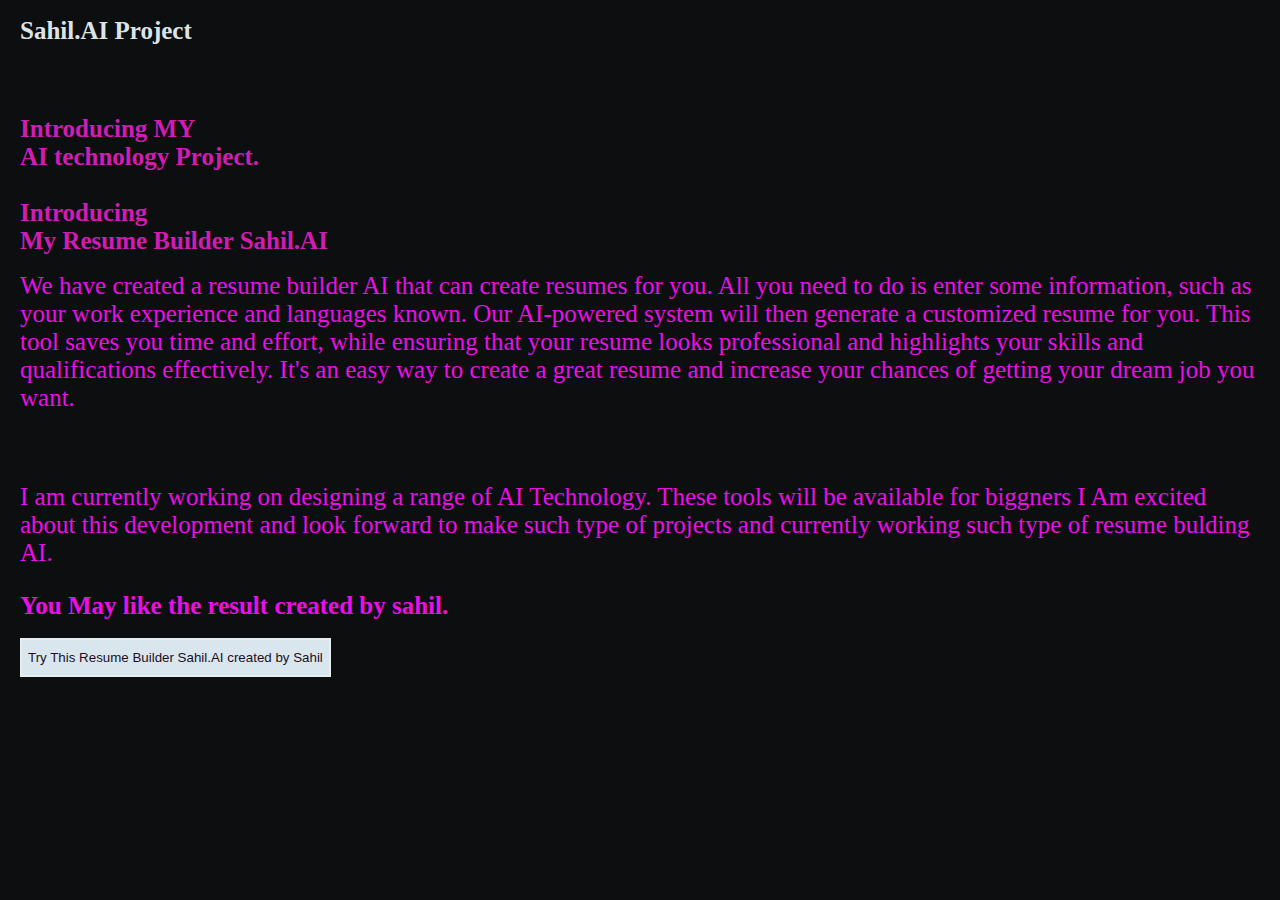
<file: Resume-Builder-Open.AI-main/resume/index.html>
<!DOCTYPE html>
<html lang="en">
<head>
    <meta charset="UTF-8">
    <meta http-equiv="X-UA-Compatible" content="IE=edge">
    <meta name="viewport" content="width=device-width, initial-scale=1.0">
    <title>Introducing Project  AI Sahil</title>
    <link rel="stylesheet" href="./style.css">
</head>
<body>

    <h1 class="intro">Sahil.AI Project</h1> 
   
    <h1 class="intro1">Introducing MY<br> AI technology Project. <br><br>
    Introducing <br> My Resume Builder Sahil.AI</h1>

    <p class="para">We have created a resume builder AI that can create resumes for you. All you need to do is enter some information, such as your work experience and languages known. Our AI-powered system will then generate a customized resume for you. This tool saves you time and effort, while ensuring that your resume looks professional and highlights your skills and qualifications effectively. It's an easy way to create a great resume and increase your chances of getting your dream  job you want.</p>

    <br><br>

    <p class="para">I am currently working on designing a range of AI Technology. These tools will be available for biggners I Am excited about this development and look forward to make such type of projects and currently working such type of resume bulding AI.</p>

    
    <b class="para">You May like the result created by sahil.</b>
    <br><br>
    <a href="openAI.html">
        <button class="clr-btn">Try This Resume Builder  Sahil.AI created by Sahil</button>
    </a>

    <br><br><br><br><br>
   
    
</body>
</html>
</file>
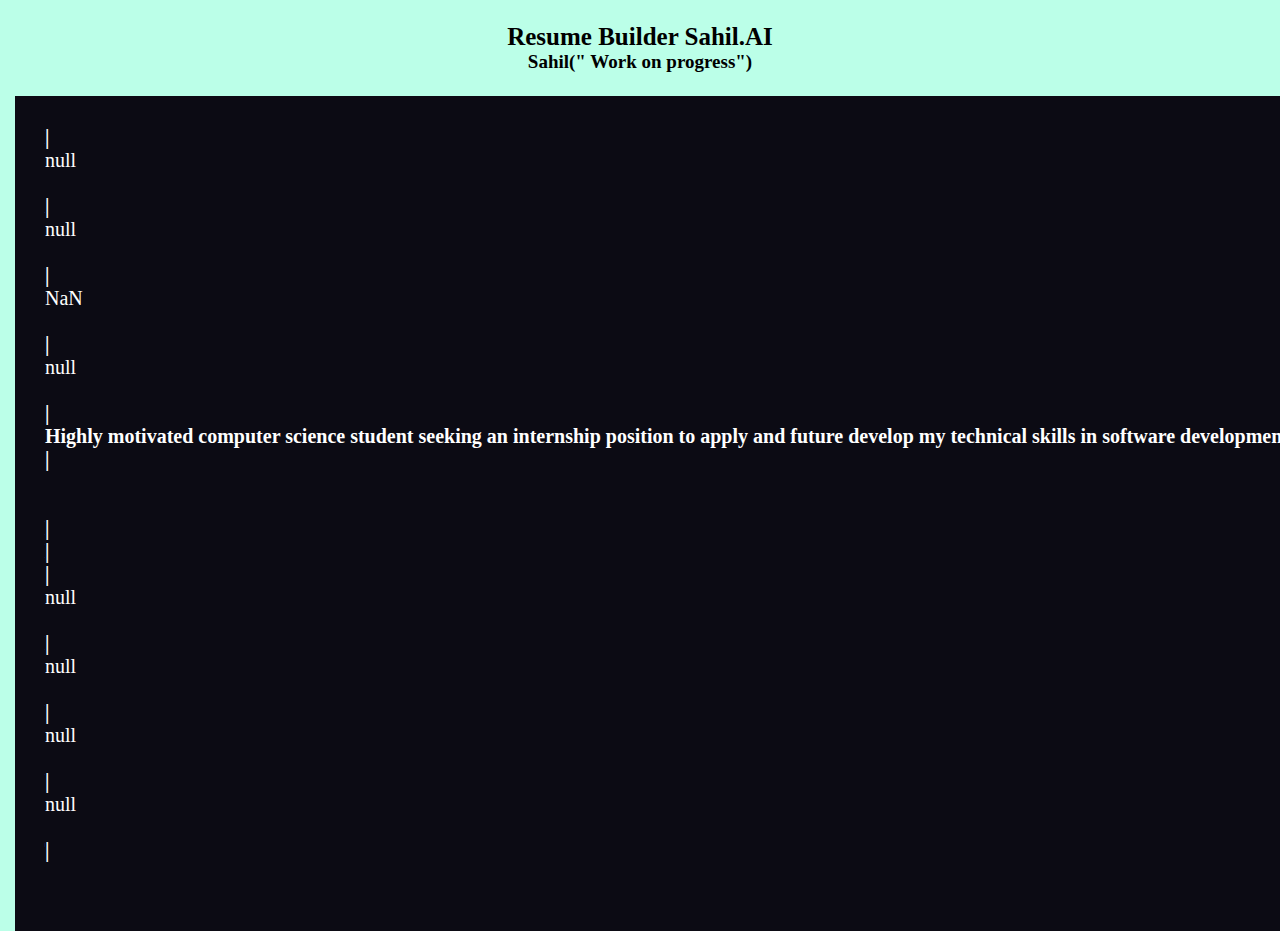
<file: Resume-Builder-Open.AI-main/resume/openAI.html>
<!DOCTYPE html>
<html lang="en">
<head>
    <meta charset="UTF-8">
    <meta http-equiv="X-UA-Compatible" content="IE=edge">
    <meta name="viewport" content="width=device-width, initial-scale=1.0">
    <title>Resume Builder By Sahil</title>
</head>

<body>

    <br>
    <center>
        <h2 class="head">Resume Builder Sahil.AI </h2>
        <h2 class="head2">Sahil(" Work on progress")</h2>
    </center>
    <br>


    <div class="box">
        <!-- javascript starts here -->
        <script>
            let a = prompt("Enter your full name: ");
            let b = prompt("Enter your address: ");
            let c = prompt("Enter your phone number: ");
            let pt = parseInt(c);
            let d = prompt("Enter your Email Id: ");
            let uni = prompt("Enter your univerity name: ");

            document.write("<h1>Myself: </h1>" + a);
            document.write("<br>");
            document.write("<br>");

            document.write("<h1>Address: </h1>" + b);
            document.write("<br>");
            document.write("<br>");

            document.write("<h1>Phone Number: </h1>" + pt);
            document.write("<br>");
            document.write("<br>");

            document.write("<h1>Email Id: </h1>" + d);
            document.write("<br>");
            document.write("<br>");

            document.write("<h1>Objective: </h1>");
            document.write("<h1>Highly motivated computer science student seeking an internship position to apply and future develop my technical skills in software development and gain real-world experience in the industry.</h1>");
            document.write("<br>");
            document.write("<br>");

            document.write("<h1>Education: </h1>");
            document.write("<h1>Bachelor of Science in Computer Science</h1>" + "<h1>University.</h1>" + uni);
            document.write("<br>");
            document.write("<br>");


            let choice = prompt("1) Python. 2) Java. 3) Python,java. 4)none. \nEnter choice to select you skills: ");

            if (choice == 1) {
                document.write("<h1>I am proficient in the Python programming language and have a solid understanding of its syntax and features. I am comfortable writing Python code and can effectively use its built-in functions and libraries. Additionally, I have a good grasp of object-oriented programming (OOP) concepts, which allow me to design and develop modular and reusable code. I am familiar with classes, objects, inheritance, and other OOP principles in Python. Moreover, I have acquired knowledge of various data structures and algorithms, which enables me to efficiently solve problems and optimize code. I understand the importance of choosing the right data structure for different scenarios and implementing algorithms for tasks such as sorting, searching, and graph traversal.</h1>");
                document.write("<br>");
            }
            else if (choice == 2) {
                document.write("<h1>I am proficient in the Java programming language and have a strong command of its syntax and features. I am skilled in writing Java code and utilizing its extensive libraries and frameworks. I have a solid understanding of object-oriented programming (OOP) concepts in Java, including classes, objects, inheritance, and polymorphism. I can effectively design and develop modular and scalable code using OOP principles. Additionally, I have a deep knowledge of data structures and algorithms in Java. I am familiar with various data structures such as arrays, linked lists, stacks, queues, and trees, and understand how to implement them effectively. I am also proficient in implementing and optimizing algorithms for tasks like sorting, searching, and graph algorithms. My expertise in Java programming and understanding of data structures and algorithms enable me to solve complex problems efficiently and develop robust software solutions.</h1>");
                document.write("<br>");
            }
            else if (choice == 3) {
                document.write("<h1>I am proficient in the Python programming language and have a solid understanding of its syntax and features. I am comfortable writing Python code and can effectively use its built-in functions and libraries. Additionally, I have a good grasp of object-oriented programming (OOP) concepts, which allow me to design and develop modular and reusable code. I am familiar with classes, objects, inheritance, and other OOP principles in Python. Moreover, I have acquired knowledge of various data structures and algorithms, which enables me to efficiently solve problems and optimize code. I understand the importance of choosing the right data structure for different scenarios and implementing algorithms for tasks such as sorting, searching, and graph traversal.</h1>");
                document.write("<br>");
                document.write("<h1>I am proficient in the Java programming language and have a strong command of its syntax and features. I am skilled in writing Java code and utilizing its extensive libraries and frameworks. I have a solid understanding of object-oriented programming (OOP) concepts in Java, including classes, objects, inheritance, and polymorphism. I can effectively design and develop modular and scalable code using OOP principles. Additionally, I have a deep knowledge of data structures and algorithms in Java. I am familiar with various data structures such as arrays, linked lists, stacks, queues, and trees, and understand how to implement them effectively. I am also proficient in implementing and optimizing algorithms for tasks like sorting, searching, and graph algorithms. My expertise in Java programming and understanding of data structures and algorithms enable me to solve complex problems efficiently and develop robust software solutions.</h1>");
                document.write("<br>");
            }
            else if (choice == 4) {
                document.write("<br>");
            }
            else {
                alert("choice Invalid!!");

            }

            let choice3 = prompt("1) c. 2) c++. 3) c,c++. 4)none. \nEnter choice to select you skills: ");

            if (choice3 == 1) {
                document.write("<h1>I am proficient in the C programming language and have a strong grasp of its syntax and features. I am experienced in writing efficient and concise C code, and I can effectively utilize its libraries and functions. I have a solid understanding of procedural programming concepts in C, including variables, data types, control structures, and functions. I am skilled in designing and implementing algorithms and logical solutions using C. Moreover, I have a good knowledge of data structures in C, such as arrays, linked lists, stacks, queues, and trees. I understand how to manipulate and optimize data structures for various programming tasks. Additionally, I am adept at implementing algorithms for tasks like sorting, searching, and graph algorithms in C. My proficiency in the C language, combined with my understanding of data structures and algorithms, allows me to develop efficient and robust solutions to complex problems.</h1>");
                document.write("<br>");
            }
            else if (choice3 == 2) {
                document.write("<h1>I am proficient in the C++ programming language and have a strong command of its syntax and features. I am experienced in writing clean and efficient C++ code and can effectively utilize the language's powerful libraries and functionalities. I have a solid understanding of object-oriented programming (OOP) concepts in C++ and am skilled in designing and implementing classes, objects, inheritance, and polymorphism. I can effectively utilize encapsulation, abstraction, and other OOP principles to develop modular and reusable code. Moreover, I have a deep knowledge of data structures and algorithms in C++. I am familiar with various data structures, such as arrays, linked lists, stacks, queues, trees, and graphs, and understand how to implement and manipulate them effectively. I am also proficient in designing and optimizing algorithms for tasks such as sorting, searching, and graph traversal in C++. My expertise in C++ programming and understanding of data structures and algorithms enable me to develop efficient and scalable software solutions to complex problems.</h1>");
                document.write("<br>");
            }
            else if (choice3 == 3) {
                document.write("<h1>I am proficient in the C programming language and have a strong grasp of its syntax and features. I am experienced in writing efficient and concise C code, and I can effectively utilize its libraries and functions. I have a solid understanding of procedural programming concepts in C, including variables, data types, control structures, and functions. I am skilled in designing and implementing algorithms and logical solutions using C. Moreover, I have a good knowledge of data structures in C, such as arrays, linked lists, stacks, queues, and trees. I understand how to manipulate and optimize data structures for various programming tasks. Additionally, I am adept at implementing algorithms for tasks like sorting, searching, and graph algorithms in C. My proficiency in the C language, combined with my understanding of data structures and algorithms, allows me to develop efficient and robust solutions to complex problems.</h1>");
                document.write("<br>");
                document.write("<h1>I am proficient in the C++ programming language and have a strong command of its syntax and features. I am experienced in writing clean and efficient C++ code and can effectively utilize the language's powerful libraries and functionalities. I have a solid understanding of object-oriented programming (OOP) concepts in C++ and am skilled in designing and implementing classes, objects, inheritance, and polymorphism. I can effectively utilize encapsulation, abstraction, and other OOP principles to develop modular and reusable code. Moreover, I have a deep knowledge of data structures and algorithms in C++. I am familiar with various data structures, such as arrays, linked lists, stacks, queues, trees, and graphs, and understand how to implement and manipulate them effectively. I am also proficient in designing and optimizing algorithms for tasks such as sorting, searching, and graph traversal in C++. My expertise in C++ programming and understanding of data structures and algorithms enable me to develop efficient and scalable software solutions to complex problems.</h1>");
                document.write("<br>");
            }
            else if (choice3 == 4) {
                document.write("<br>");
            }
            else {
                alert("choice Invalid!!");

            }






            let choice2 = prompt("1) freelancing. 2)webDevelopment.  3)freelancin,webDevelopent 4) none \nEnter your skill: ");

            if (choice2 == 1) {
                document.write("<h1>I work as a freelancer, taking on various projects and assignments. As a freelancer, I have the freedom to choose the projects that align with my skills and interests. I enjoy the flexibility and independence that comes with freelancing, allowing me to manage my own schedule and work remotely. I take pride in delivering high-quality work to my clients and ensuring their satisfaction. Freelancing provides me with the opportunity to continuously learn and grow as I take on new and diverse projects. I value the collaborative nature of freelancing, working closely with clients to understand their needs and provide tailored solutions. Overall, freelancing allows me to pursue my passion for my work while enjoying a flexible and fulfilling career.</h1>");
                document.write("<br>");
            }
            else if (choice2 == 2) {
                document.write("<h1>I work as a web developer, specializing in creating and maintaining websites. As a web developer, I am responsible for designing and coding web pages, ensuring they are visually appealing and functional. I am skilled in front-end development, utilizing HTML, CSS, and JavaScript to create user-friendly and responsive websites. Additionally, I am experienced in back-end development, using frameworks and languages like PHP, Python, or Node.js to handle server-side operations and database management. I enjoy the process of turning clients' ideas into fully functioning websites, paying attention to detail and delivering high-quality results. Being a web developer allows me to combine my technical skills with creativity to build engaging online experiences. I am dedicated to staying up-to-date with the latest web development trends and technologies to provide the best solutions to my clients.</h1>");
                document.write("<br>");
            }
            else if (choice2 == 3) {
                document.write("<h1>I work as a freelancer, taking on various projects and assignments. As a freelancer, I have the freedom to choose the projects that align with my skills and interests. I enjoy the flexibility and independence that comes with freelancing, allowing me to manage my own schedule and work remotely. I take pride in delivering high-quality work to my clients and ensuring their satisfaction. Freelancing provides me with the opportunity to continuously learn and grow as I take on new and diverse projects. I value the collaborative nature of freelancing, working closely with clients to understand their needs and provide tailored solutions. Overall, freelancing allows me to pursue my passion for my work while enjoying a flexible and fulfilling career.</h1>");
                document.write("<br>");
                document.write("<h1>I work as a web developer, specializing in creating and maintaining websites. As a web developer, I am responsible for designing and coding web pages, ensuring they are visually appealing and functional. I am skilled in front-end development, utilizing HTML, CSS, and JavaScript to create user-friendly and responsive websites. Additionally, I am experienced in back-end development, using frameworks and languages like PHP, Python, or Node.js to handle server-side operations and database management. I enjoy the process of turning clients' ideas into fully functioning websites, paying attention to detail and delivering high-quality results. Being a web developer allows me to combine my technical skills with creativity to build engaging online experiences. I am dedicated to staying up-to-date with the latest web development trends and technologies to provide the best solutions to my clients.</h1>");
                document.write("<br>");
            }
            else if (choice2 == 4) {
                document.write("<br>");
            }

            let pro4 = prompt("Enter your other languages in which you are skilled: ");
            document.write("<h1>Laguages: </h1>" + pro4);
            document.write("<br>");
            document.write("<br>")

            let pro = prompt("Enter your projects name: ");
            document.write("<h1>Projects: </h1>" + pro);
            document.write("<br>");
            document.write("<br>")

            let pro1 = prompt("Enter your work experience: ");
            document.write("<h1>Work Experience: </h1>" + pro1);
            document.write("<br>");
            document.write("<br>");


            document.write("<h1>Thank you for reviewing my resume, i am available upon request.</h1>");
            document.write("<br>");
            document.write("<br>");
            document.write("<br>");
        </script>
        <!-- End javascript here -->
    </div>



    <!-- Styling the resume builder -->
    <style>
        * {
            margin: 0;
            padding: 0;
        }

        body {
            background-color: rgba(127, 255, 212, 0.533);
            margin-left: 15px;
            margin-right: 15px;
            font-family: Cambria, Cochin, Georgia, Times, 'Times New Roman', serif;
            font-size: 20px;
        }

        .head {
            font-family: Cambria, Cochin, Georgia, Times, 'Times New Roman', serif;
            color: black;
            font-size: 25px;
        }

        .head2 {
            font-family: Cambria, Cochin, Georgia, Times, 'Times New Roman', serif;
            color: black;
            font-size: 19px;
        }

        h1 {
            font-family: Cambria, Cochin, Georgia, Times, 'Times New Roman', serif;
            font-size: 20px;
            color: white;
        }

        /* test moving  */
        h1 {

            position: relative;

        }

        h1::after {

            content: '|';
            position: absolute;
            right: 0;
            color: white;
            background-color: #0c0b14;
            width: 100%;
            animation: writing 13s ease-in forwards, blink 1s infinite;

        }

        @keyframes writing {

            to {
                width: 0%;
            }
        }

        @keyframes blink {
            40% {
                color: transparent;
            }
        }


        /* end test moving */

        .box {
            margin: auto;
            width: 100%;
            height: 100%;
            background-color: #0c0b14;
            padding-left: 30px;
            padding-right: 50px;
            padding-top: 30px;
            font-family: Cambria, Cochin, Georgia, Times, 'Times New Roman', serif;
            color: white;
        }

        prompt{
            color: red;
            background-color: red;
        }
    </style>
    <!-- End Styling the resume builder -->


</body>

</html>
</file>
<file: Resume-Builder-Open.AI-main/resume/style.css>
@media (min-width: 500px) {

body {
    margin: 0;
    padding: 0;
    background-color: #0c0e0f;
}

.intro {
    font-family: Cambria, Cochin, Georgia, Times, 'Times New Roman', serif;
    font-size: 25px;
    margin-left: 20px;
    color: #dee3e6;
}

.intro1 {
    font-family: Cambria, Cochin, Georgia, Times, 'Times New Roman', serif;
    font-size: 25px;
    margin-left: 20px;
    margin-top: 70px;
    color: #fc21dbd0;
}

.para {
    font-family: Cambria, Cochin, Georgia, Times, 'Times New Roman', serif;
    font-size: 25px;
    font-weight: 20px;
    margin-left: 20px;
    margin-right: 20px;
    margin-top: 10px;
    color: #e910e5;
}

.clr-btn {
    border: 2px solid #e7eded;
    background-color: hsl(202, 35%, 89%);
    color: #1e0e1e;
    margin-left: 20px;
    padding-top: 10px;
    padding-bottom: 10px;
}

.clr-btn:hover {
    border: 2px solid #4690f1;
    background-color: #28c8ef;
    color: #1e4620;
    margin-left: 20px;
    padding-top: 5px;
    padding-bottom: 5px;
    cursor: pointer;
    padding-top: 10px;
    padding-bottom: 10px;
}
}
</file>
